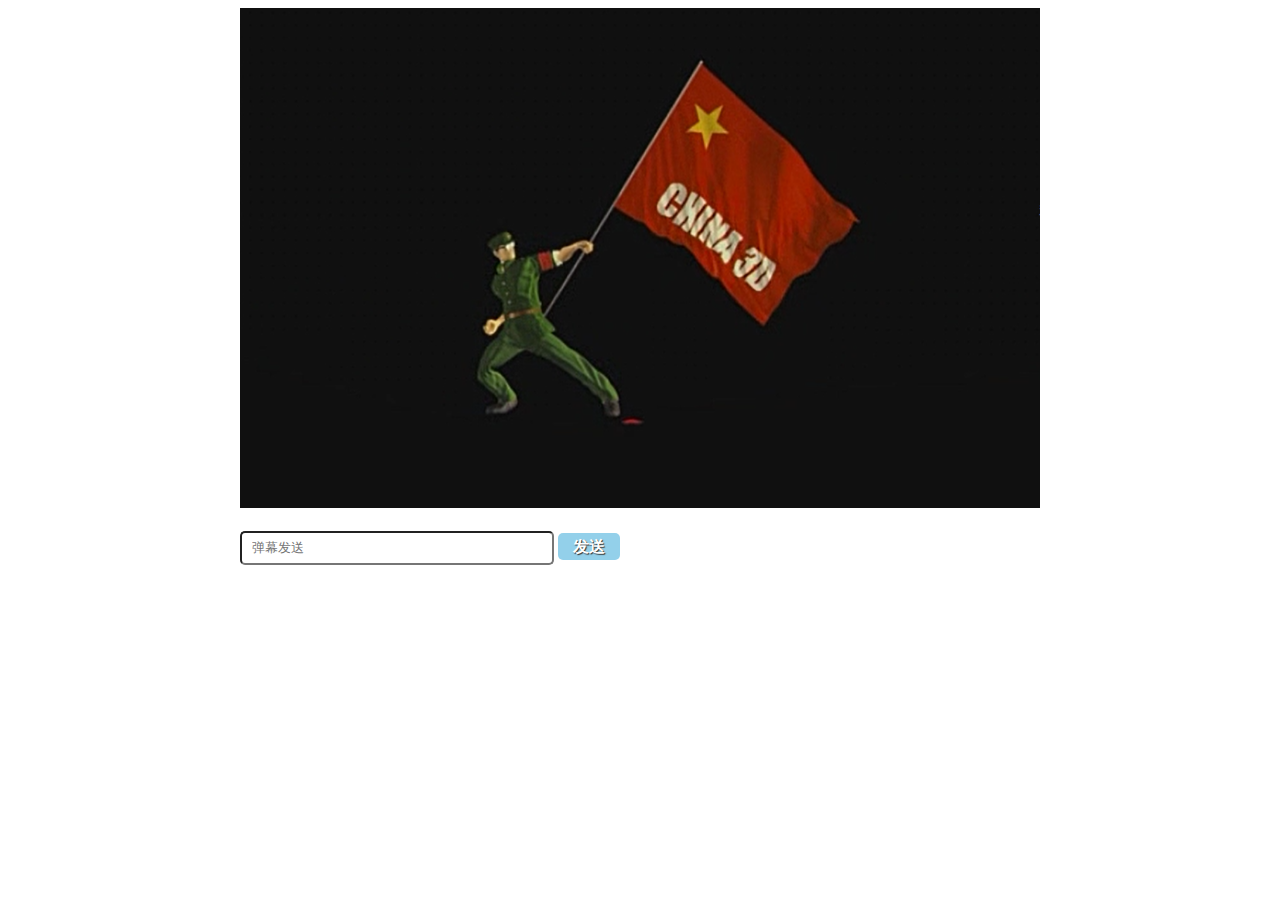
<file: Collection of practical algorithm/Bullet screen弹幕算法/index.html>
<!DOCTYPE html>
<html lang="en">
<head>
    <meta charset="UTF-8">
    <title>barrage</title>
    <link rel="stylesheet" href="css/index.css">
</head>

<body>

<div class="box">

    <div class="barrage-container-wrap clearfix">
        <div class="barrage-container">
        </div>
    </div>

    <div class="send-wrap">
        <input type="text" class="input" placeholder="弹幕发送">
        <span class="send-btn">发送</span>
    </div>

</div>

</body>

<script src="script/index.js"></script>
</html>
</file>
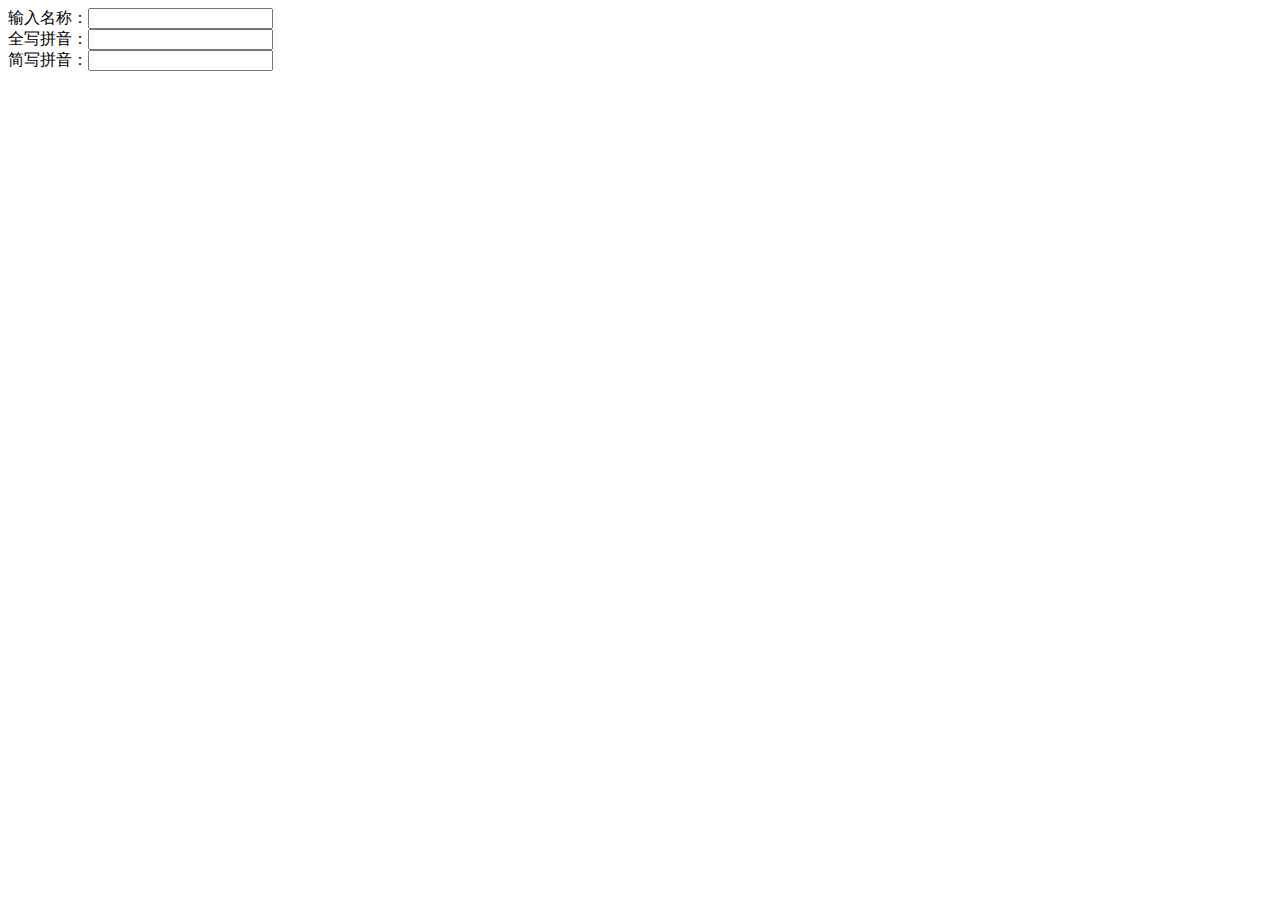
<file: Collection of practical algorithm/Chinese character to pinyin汉字转拼音/index.html>
<!doctype html>
<html>
<head>
    <meta charset="utf-8">
    <title>汉字转拼音</title>
</head>
<script src="script/jquery-1.12.4.min.js"></script>
<script src="script/pinyin.js"></script>
<script>
    var ConvertName = function(){
        var chinaName = $('#chinaName').val();
        //获取全写拼音（调用js中方法）
        var fullName = pinyin.getFullChars(chinaName);
        //获取简写拼音（调用js中方法）
        var easyName = pinyin.getCamelChars(chinaName);
        //给两个文本框赋值
        $('#fullName').val(fullName);
        $('#easyName').val(easyName);
    }

</script>
<body>
<div>
    输入名称：<input type="text" id="chinaName"  onBlur="ConvertName()" />  <br/>
    全写拼音：<input type="text" id="fullName" /> <br/>
    简写拼音：<input type="text" id="easyName" /> <br/>
</div>
</body>
</html>
</file>
<file: Collection of practical algorithm/Bullet screen弹幕算法/css/index.css>
.box {
    width: 800px;
    height: 500px;
    margin: 0 auto;
}
.barrage-container-wrap {
    width: 100%;
    height: 500px;
    position: relative;
    overflow: hidden;
    background: url(../images/video-bg.png) no-repeat;
    background-size: 100% 100%;
}
.barrage-container {
    position: absolute;
    top: 0;
    left: 0;
    right: 0;
    bottom: 30px;
    cursor: default;
    -webkit-user-select: none;
    -moz-user-select: none;
    -ms-user-select: none;
    user-select: none;
}

.barrage-item {
    position: absolute;
    top: 0;
    left: 100%;
    white-space: nowrap;
    cursor: pointer;
    color: #fff;

}

.barrage-item .barrage-tip {
    display: none;
    position: absolute;
    top: -26px;
    padding: 7px 15px;
    line-height: 12px;
    font-size: 12px;
    color: #f20606;
    background-color: #fff;
    white-space: nowrap;
    border: 1px solid #ddd;
    border-radius: 8px;
    -webkit-box-shadow: 0 0 10px 1px rgba(0, 0, 0, .1);
    box-shadow: 0 0 10px 1px rgba(0, 0, 0, .1);
    -webkit-transform-origin: 15px 100%;
    -ms-transform-origin: 15px 100%;
    transform-origin: 15px 100%;
    webkit-animation: tipScale cubic-bezier(.22, .58, .12, .98) .4s;
    animation: tipScale cubic-bezier(.22, .58, .12, .98) .4s;

}

.send-wrap {
    margin-top: 20px;
}

.input {
    width: 300px;
    height: 30px;
    line-height: 30px;
    outline: none;
    -webkit-appearance: none;
    border-radius: 5px;
    padding: 0;
    padding-left: 10px;
}

.send-btn {
    height: 38px;
    line-height: 38px;
    text-align: center;
    font-weight: bold;
    color: #fff;
    background: #93d0ea;
    text-shadow: 1px 1px 1px #333;
    border-radius: 5px;
    margin: 0 20px 20px 0;
    position: relative;
    overflow: hidden;
    cursor: pointer;
    padding: 5px 15px;

}

@-webkit-keyframes tipScale {
    0% {
        -webkit-transform: scale(0);
        transform: scale(0);
    }

    50%  {
        -webkit-transform: scale(1.1);
        transform: scale(1.1);

    }

    100%  {
        -webkit-transform: scale(1);
        transform: scale(1);
    }

}
</file>
